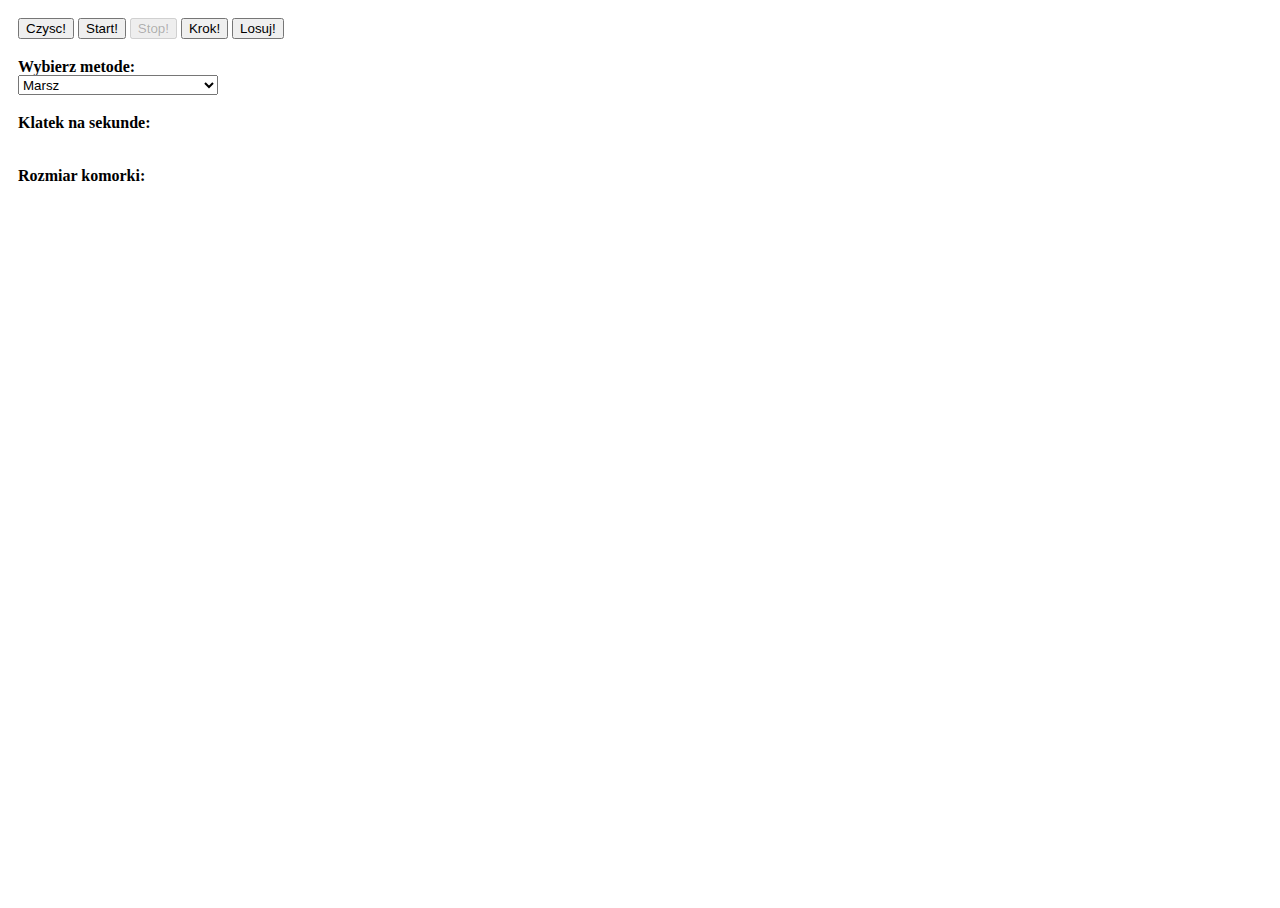
<file: automats.html>
<!DOCTYPE html>
<head>
    <meta http-equiv="Content-Type" content="text/html; charset=utf-8" />
    <title> Binarne życie </title>
    <script src="Scripts/jquery-1.8.2.min.js"></script>
    <script src="Scripts/BoardDrawing.js"></script>
    <script src="Scripts/GameLogic.js"></script>
    <script src="Scripts/Automats.js"></script>
    <script src="Scripts/Configuration.js" charset="ISO-8859-2"></script>
    <script src="Scripts/jquery-ui.min.js"></script>
    <link href="Content/Site.css" rel="stylesheet" />
    <link href="Scripts/jquery-ui.min.css" rel="stylesheet" />
</head>
<body>
    <div id="menuContainer">
        <button id="clearButton" type="button" onclick="clearCells();">Czysc!</button>
        <button id="startButton" type="button" onclick="start();">Start!</button>
        <button id="stopButton" type="button" onclick="stop();" disabled>Stop!</button>
        <button id="stepButton" type="button" onclick="oneStep();">Krok!</button>
        <button id="randButton" type="button" onclick="randomCells();">Losuj!</button>

        <label id="methodLabel" for="radius" style="border:0; color:#000000; font-weight:bold;">Wybierz metode:</label>
        <select id="selectionMenu" onChange="playModeChanged();">
            <option value="1" id="marchOption">Marsz</option>
            <option value="2" id="invasionOption">Inwazja</option>
            <option value="3" id="blinkerOption">Blinker</option>
            <option value="4" id="gliderOption">Glider</option>
            <option value="5" id="piheptominoOption">Pi Heptomino</option>
            <option value="6" id="rheptominoOption">R Heptomino</option>
            <option value="7" id="thunderbirdOption">Thunderbird</option>
            <option value="8" id="gildersdozenOption">GLiders by the Dozen</option>
        </select>

        <p>
            <label id="fpsLabel" for="ticks" style="border:0; color:#000000; font-weight:bold;">Klatek na sekunde:</label>
            <input type="text" id="ticks" style="border:0; color:#000000; font-weight:bold;">
        </p>
        <div id="aminationTicksPerSecond"></div>

        <p>
            <label id="cellSizeLabel" for="cellSize" readonly style="border:0; color:#000000; font-weight:bold;">Rozmiar komorki:</label>
            <input type="text" id="cellSize" readonly style="border:0; color:#000000; font-weight:bold;">
        </p>
        <div id="cellSizeSlider"></div>
    </div>
    <div id="boardContainer">
        <canvas id="canvas" class="canvasContainer" width="570" height="570"> </canvas>
    </div>
</body>
</html>
</file>
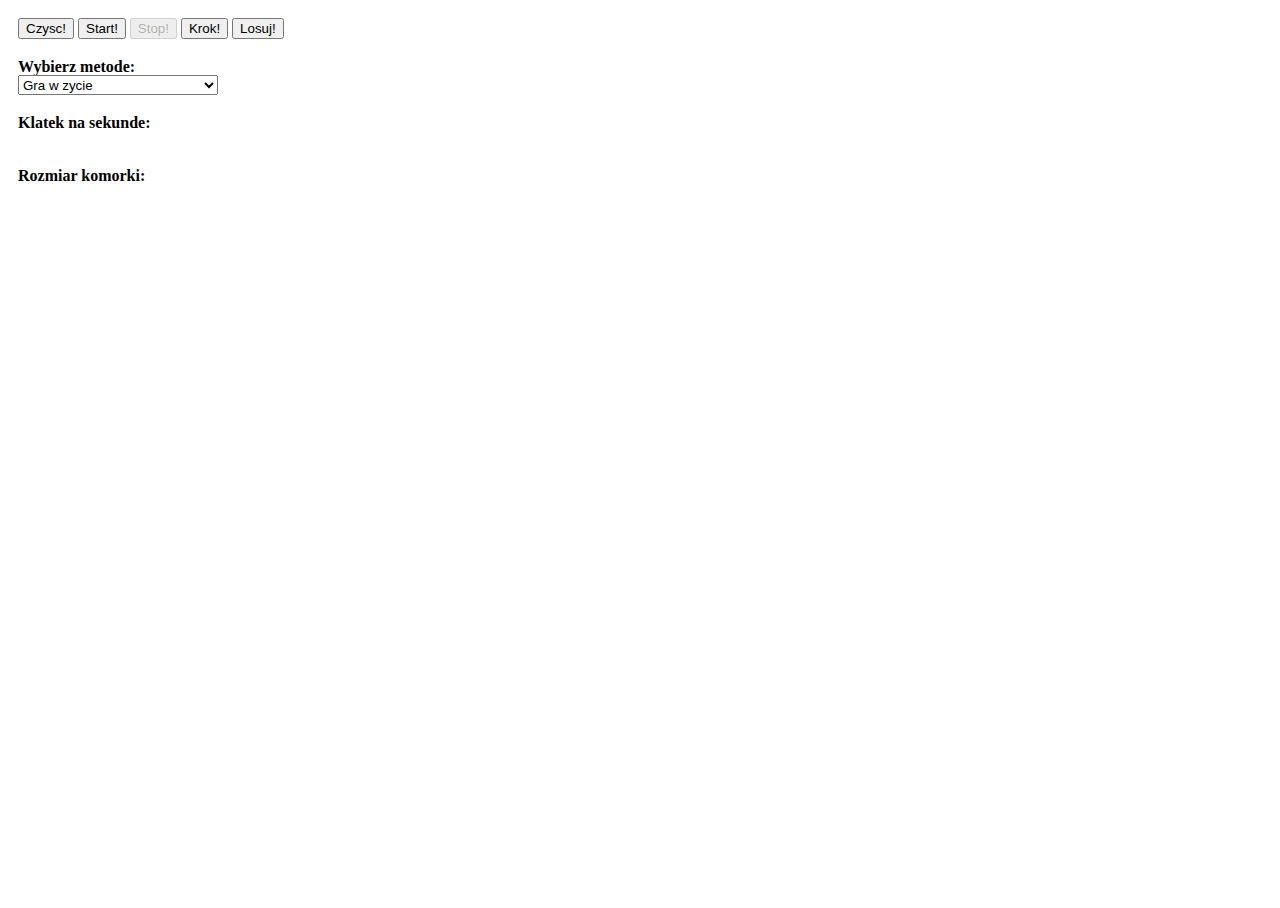
<file: GameOfLife.html>
<!DOCTYPE html>
<head>
    <title> GRA W ŻYCIE </title>
    <script src="Scripts/jquery-1.8.2.min.js"></script>
    <script src="Scripts/BoardDrawing.js"></script>
    <script src="Scripts/GameLogic.js"></script>
    <script src="Scripts/Automats.js"></script>
    <script src="Scripts/Configuration.js"></script>
    <script src="Scripts/jquery-ui.min.js"></script>
    <link href="Content/Site.css" rel="stylesheet" />
    <link href="Scripts/jquery-ui.min.css" rel="stylesheet" />
</head>
<body onload="prepareBoard();">
    <div id="menuContainer">
        <button id="clearButton" type="button" onclick="clearCells();">Czysc!</button>
        <button id="startButton" type="button" onclick="start();">Start!</button>
        <button id="stopButton" type="button" onclick="stop();" disabled>Stop!</button>
        <button id="stepButton" type="button" onclick="oneStep();">Krok!</button>
        <button id="randButton" type="button" onclick="randomCells();">Losuj!</button>

        <label id="methodLabel" for="radius" style="border:0; color:#000000; font-weight:bold;">Wybierz metode:</label>
        <select id="selectionMenu" onChange="playModeChanged();">
            <option value="0" id="gameOfLifeOption">Gra w zycie</option>
            <option value="1" id="marchOption">Marsz</option>
            <option value="2" id="invasionOption">Inwazja</option>
        </select>

        <p>
            <label id="fpsLabel" for="ticks" style="border:0; color:#000000; font-weight:bold;">Klatek na sekunde:</label>
            <input type="text" id="ticks" style="border:0; color:#000000; font-weight:bold;">
        </p>
        <div id="aminationTicksPerSecond"></div>

        <p>
            <label id="cellSizeLabel" for="cellSize" readonly style="border:0; color:#000000; font-weight:bold;">Rozmiar komorki:</label>
            <input type="text" id="cellSize" readonly style="border:0; color:#000000; font-weight:bold;">
        </p>
        <div id="cellSizeSlider"></div>
    </div>
    <div id="boardContainer">
        <canvas id="canvas" class="canvasContainer"> </canvas>
    </div>
</body>
</html>
</file>
<file: Content/Site.css>
﻿/* Standard CSS  */

html, body, div, span, applet, object, iframe, h1, h2, h3, h4, h5, h6, p, blockquote, pre, a, abbr, acronym, address, big, cite, code, del, dfn, em, font, img, ins, kbd, q, s, samp, small, strike, strong, sub, sup, tt, var, b, u, i, center, dl, dt, dd, ol, ul, li, fieldset, form, label, legend, table, caption, tbody, tfoot, thead, tr, th, td {
    margin: 200;
    padding: 0;
    border: 0;
    outline: 0;
    font-size: 100%;
    vertical-align: baseline;
    background: transparent;
}

body {
    line-height: 1;
    color: #ffffff;
}

ol, ul {
    list-style: none;
}

blockquote, q {
    quotes: none;
}

    blockquote:before, blockquote:after, q:before, q:after {
        content: '';
        content: none;
    }

:focus {
    outline: 0;
}

ins {
    text-decoration: none;
}

del {
    text-decoration: line-through;
}

table {
    border-collapse: collapse;
    border-spacing: 0;
}

a {
    text-decoration: none;
    color: #ffffff;
}

    a:hover {
        color: #009f00;
    }

.canvas {
    width: 800px;
    height: 800px;
}

fieldset {
    border: 0;
    margin-left: 300px;
}

label {
    display: block;
    margin: 20px 0 0 0;
}

select {
    width: 200px;
    height: 20px;
}

#menuContainer {
  float:left;
  width:30%;
  height: 100%;
  padding: 10px;
}

#boardContainer {
  float:left;
  width:65%;
  height: 100%;
  flex: 1;
}

#boardContainer {
    height: 100vh;
}
</file>
